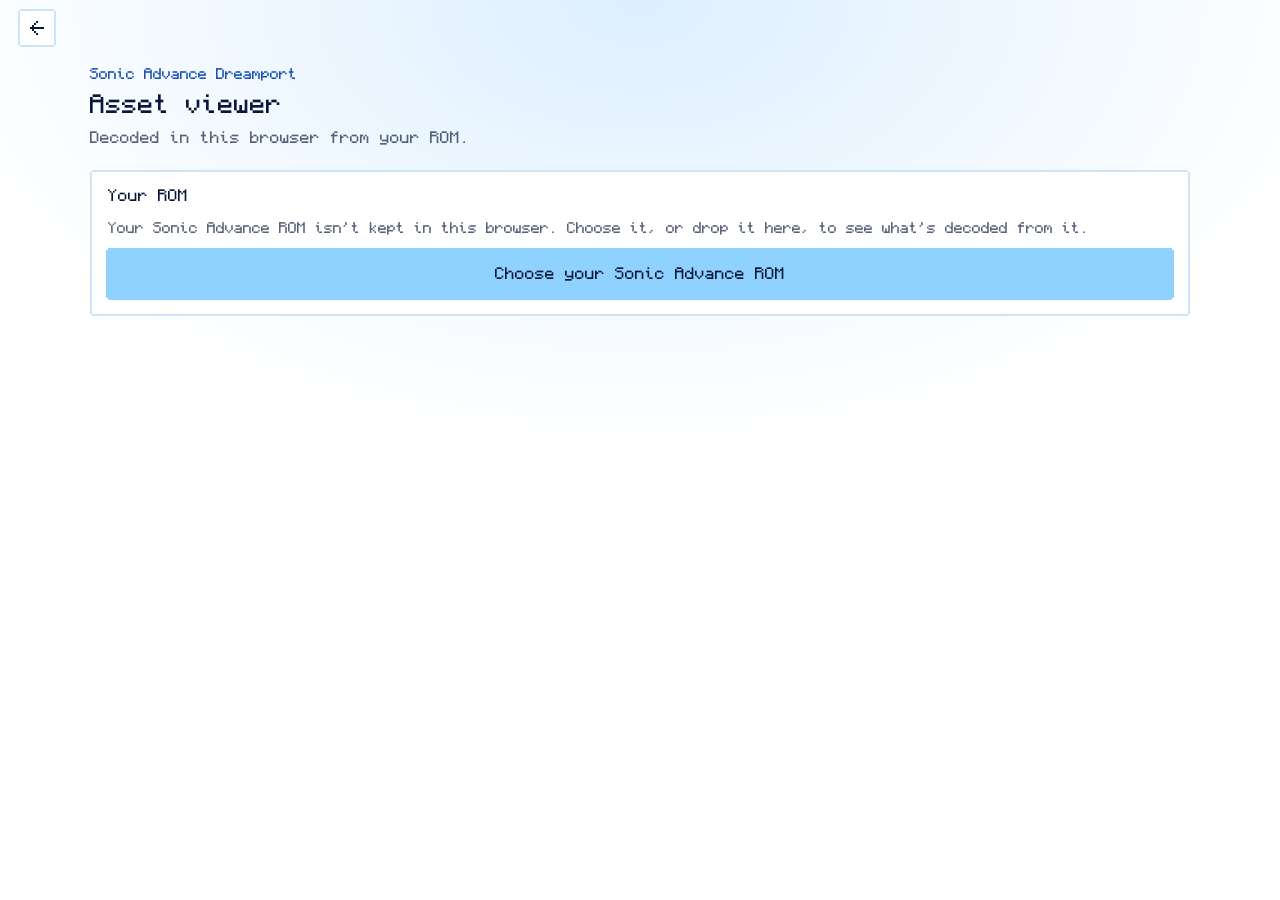
<file: viewer.html>
<!doctype html>
<html lang="en">
<head>
<meta charset="utf-8">
<meta name="viewport" content="width=device-width, initial-scale=1">
<title>Asset viewer · Sonic Advance Dreamport</title>
<meta name="description" content="See what Sonic Advance Dreamport extracts from your own Sonic Advance ROM.">
<meta name="theme-color" content="#050a24">
<link rel="icon" href="/favicon.svg" type="image/svg+xml">
<link rel="stylesheet" href="styles/app.css">
</head>
<body>
<main>
  <section class="assets" id="assets" aria-label="Asset viewer"></section>
</main>
<script type="module" src="src/viewer.js"></script>
</body>
</html>
</file>
<file: styles/app.css>
:root {
  color-scheme: dark;
  --bg: #050a24;
  --bg-2: #0b1240;
  --panel: rgba(14, 24, 78, .78);
  --line: rgba(127, 180, 255, .28);
  --ink: #eef4ff;
  --muted: #a9b8e6;
  --accent: #ffd23f;
  --blue: #4f86ff;
  --error: #ff8a8a;
  --ok: #4ade80;
  --radius: 16px;
  --font: system-ui, -apple-system, "Segoe UI", Roboto, "Helvetica Neue", Arial, sans-serif;
  --mono: ui-monospace, SFMono-Regular, Consolas, "Liberation Mono", Menlo, monospace;
}

* { box-sizing: border-box; }
html, body { margin: 0; min-height: 100%; }
body {
  background: radial-gradient(1200px 600px at 50% -10%, #1a3cb8 0%, transparent 60%), var(--bg);
  color: var(--ink); font: 16px/1.5 var(--font);
}
a { color: #9cc3ff; }
button { font: inherit; }
:focus-visible { outline: 2px solid var(--accent); outline-offset: 3px; }

/* the start screen's section */
.picker { min-height: 100vh; display: grid; place-items: center; padding: 24px 16px; }
.picker[hidden] { display: none; }
.link { padding: 0; border: 0; background: none; color: #9cc3ff; text-decoration: underline; cursor: pointer; }
.link[hidden] { display: none; }

/* the game's ROM setup: a row for each of the three ROMs, with their extras under them, then Play. It is drawn
   like the dreamports.net launcher the game opens from, at its sizes: all in Monocraft, a pixel font nine of its
   pixels to the em, with names and buttons at 15 px and what's said about them at 13.5 px, and 2 px pixel-art
   frames with their corner pixels left out. Light or dark, as the launcher is. */
@font-face { font-family: Monocraft; font-display: swap; src: url(fonts/Monocraft.woff2) format("woff2"); }

.picker:has(> .setup), .assets {
  /* light: white paper, dark blue ink, light blue fills, a deeper blue for what's light blue on paper */
  --page: #fff; --glow: radial-gradient(900px 560px at 50% 0, #ddefff, rgba(221, 239, 255, 0) 80%);
  --paper: #fff; --hover: #eef7ff; --line: #cde3f8; --sky: #8fd1ff; --blue: #1a4fb0;
  --ink: #0a1738; --dim: rgba(10, 23, 56, .68); --faint: rgba(10, 23, 56, .46);
  --act: #1a4fb0; --on-act: #fff; --on-act-key: rgba(255, 255, 255, .16); --on-act-key-ink: rgba(255, 255, 255, .8);
  --veil: rgba(255, 255, 255, .82);
  position: relative; min-height: 100dvh; padding: 64px max(18px, env(safe-area-inset-right)) 64px max(18px, env(safe-area-inset-left));
  background: var(--glow), var(--page); color-scheme: light;
}
/* dark: the launcher's night blue, when the device is dark and the launcher wasn't set to light, or it was set to dark */
@media (prefers-color-scheme: dark) {
  .picker:not([data-theme="light"]):has(> .setup), .assets:not([data-theme="light"]) {
    --page: #050a24; --glow: radial-gradient(1200px 600px at 50% -10%, #1a3cb8 0%, rgba(26, 60, 184, 0) 60%);
    --paper: #0b1240; --hover: #121b4f; --line: #263a66; --blue: #7aa7ff;
    --ink: #eef4ff; --dim: #a9b8e6; --faint: rgba(169, 184, 230, .6);
    --act: #bfe6ff; --on-act: #0a1738; --on-act-key: rgba(10, 23, 56, .12); --on-act-key-ink: rgba(10, 23, 56, .72);
    --veil: rgba(5, 10, 36, .82);
    color-scheme: dark;
  }
}
.picker[data-theme="dark"]:has(> .setup), .assets[data-theme="dark"] {
  --page: #050a24; --glow: radial-gradient(1200px 600px at 50% -10%, #1a3cb8 0%, rgba(26, 60, 184, 0) 60%);
  --paper: #0b1240; --hover: #121b4f; --line: #263a66; --blue: #7aa7ff;
  --ink: #eef4ff; --dim: #a9b8e6; --faint: rgba(169, 184, 230, .6);
  --act: #bfe6ff; --on-act: #0a1738; --on-act-key: rgba(10, 23, 56, .12); --on-act-key-ink: rgba(10, 23, 56, .72);
  --veil: rgba(5, 10, 36, .82);
  color-scheme: dark;
}
.setup {
  --frame: var(--line);
  width: min(560px, 100%); padding: 0 0 8px;
  font: 15px/20px Monocraft, var(--mono); color: var(--ink);
  font-variant-ligatures: none; font-synthesis: none; -webkit-font-smoothing: antialiased;
}
.setup :focus-visible, .pad-nav .pad-at { outline: 2px solid var(--blue); outline-offset: 4px; }
/* a pixel frame, 2 px with the corner pixels left out */
.setup :is(.setup-back, .roms, .rom-add, .play, kbd, .switch-track, .remember input, .setup-drag > div, .pad),
.assets :is(.setup-back, .assets-part, .switch-track, .assets-choose) {
  box-shadow: 0 -2px var(--frame), 0 2px var(--frame), -2px 0 var(--frame), 2px 0 var(--frame);
}
/* a key, as the launcher draws one; touch screens have none to press, so it shows only with a mouse */
.setup kbd {
  --frame: var(--line); display: inline-flex; align-items: center; justify-content: center; min-width: 20px; height: 18px;
  margin: 2px; padding: 0 4px; border: 0; border-radius: 0; background: var(--line);
  font: 11px/1 Monocraft, var(--mono); color: var(--ink);
}

.setup-head { margin: 0 0 22px; }
/* the top bar, in the page's top corners: the way back to dreamports.net, an arrow, and the controller badge */
.setup-bar {
  position: absolute; inset: 0 0 auto; display: flex; align-items: center; justify-content: space-between; gap: 10px; height: 56px;
  padding: 0 max(18px, env(safe-area-inset-right)) 0 max(18px, env(safe-area-inset-left));
}
.setup-back { display: grid; place-items: center; width: 34px; height: 34px; margin: 2px; background: var(--paper); color: var(--ink); }
.setup-back:hover { background: var(--hover); }
.setup-back:active { transform: translateY(2px); }
.setup-back svg { width: 14px; height: 14px; }
.setup-brand { margin: 0; color: var(--blue); font-size: 13.5px; line-height: 20px; }
.setup h1, .assets h1 { margin: 4px 0 0; font-size: 24px; font-weight: normal; line-height: 32px; }
.setup-intro { margin: 8px 0 0; color: var(--dim); }

/* the controller badge: in with a note while an Xbox controller is connected; off, with a note, then out once
   none is */
.pad {
  --frame: var(--blue); display: flex; align-items: center; height: 30px; margin: 2px; padding: 0 6px; background: var(--paper);
  color: var(--blue); font-size: 13.5px; line-height: 20px; white-space: nowrap;
  transition: opacity .25s, transform .3s cubic-bezier(.3, 1.5, .5, 1), color .3s;
}
.pad[data-state="gone"] { transform-origin: right; visibility: hidden; opacity: 0; transform: scale(.5); transition: opacity .25s, transform .25s ease-in, visibility 0s .25s; }
.pad[data-state="off"] { --frame: var(--line); color: var(--faint); }
/* Pixelarticons' gamepad, drawn in the badge's colour: its 24-unit grid at 24 px, strokes of 2 px like the font's pixels */
.pad-icon { display: block; width: 24px; height: 24px; background: currentColor; mask: url(icons/gamepad.svg) center / 24px 24px no-repeat; }
.pad[data-state="on"] .pad-icon { animation: pad-on .45s ease-out; }
.pad-note { max-width: 0; overflow: hidden; transition: max-width .35s ease, margin .35s ease; }
.pad.noting .pad-note { max-width: 15em; margin-left: 8px; }

.roms { margin: 0 2px; padding: 0; list-style: none; background: var(--paper); }
.rom + .rom { border-top: 2px solid var(--line); }
.rom.over { background: var(--hover); }
.rom-main { position: relative; display: grid; grid-template-columns: 14px minmax(0, 1fr) auto; align-items: center; gap: 0 12px; padding: 14px 16px; }
.rom[data-state="ready"] .rom-main { padding-right: 10px; }
.rom[data-state="empty"] .rom-main { cursor: pointer; }
.rom[data-state="empty"] .rom-main:hover { background: var(--hover); }
.rom-mark { align-self: start; display: grid; margin-top: 3px; color: var(--faint); }
.rom-mark svg { display: none; grid-area: 1 / 1; width: 14px; height: 14px; }
.rom[data-state="empty"] .mark-empty, .rom[data-state="reading"] .mark-reading, .rom[data-state="ready"] .mark-ready { display: block; }
.rom:not([data-state="empty"]) .rom-mark { color: var(--blue); }
.rom[data-state="reading"] .rom-mark { animation: setup-blink .6s steps(2, jump-none) infinite alternate; }
.rom-text { min-width: 0; }
.rom h2 { margin: 0; font-size: inherit; font-weight: normal; line-height: inherit; text-wrap: balance; }
.rom-detail { margin: 4px 0 0; color: var(--dim); font-size: 13.5px; line-height: 20px; overflow-wrap: anywhere; }

/* add, with a plus: filled for the ROM the game needs, framed for the optional ones */
.rom-add, .rom-actions { display: none; }
.rom[data-state="empty"] .rom-add { display: flex; }
.rom[data-state="ready"] .rom-actions { display: flex; align-items: center; gap: 2px; }
.rom-add {
  --frame: var(--line); align-items: center; gap: 8px; height: 34px; margin: 2px; padding: 0 16px 0 14px; border: 0;
  background: none; cursor: pointer; color: var(--ink); font-size: 13.5px;
}
.rom-add svg { width: 10px; height: 10px; }
.rom-add:hover, .rom-main:hover .rom-add { --frame: var(--sky); background: var(--hover); }
.rom-add.needed { --frame: var(--sky); background: var(--sky); color: #0a1738; }
.rom-add.needed:hover, .rom-main:hover .rom-add.needed { --frame: var(--act); background: var(--act); color: var(--on-act); }
.rom-add:active { transform: translateY(2px); }
.rom-actions button { height: 34px; padding: 0 8px; border: 0; background: none; cursor: pointer; color: var(--dim); font-size: 13.5px; }
.rom-actions button:hover { background: var(--hover); color: var(--ink); }
.rom-actions .rom-remove { width: 34px; padding: 0; font-size: 15px; }
.setup .rom-actions button:is(:focus-visible, .pad-at) { outline-offset: 0; }
.rom-bar { display: none; position: absolute; inset: auto 0 0; height: 2px; overflow: hidden; }
.rom[data-state="reading"] .rom-bar { display: block; }
.rom-bar span { position: absolute; inset: 0 auto 0 -30%; width: 30%; background: var(--blue); animation: setup-sweep 1.2s steps(24) infinite; }

.rom-status { margin: -6px 0 0; padding: 0 16px 12px 42px; font-size: 13.5px; line-height: 20px; color: var(--dim); }
.rom-status:empty { display: none; }
.rom-status[data-kind="error"] { color: var(--ink); }
.rom-status[data-kind="error"]::before { content: "! "; color: var(--blue); }

/* an extra: its name and what it does, its key, and the launcher's switch. They show once their ROM is in. */
.rom[data-state="empty"] .rom-extras { display: none; }
.rom-extras { display: grid; margin: -6px 0 0; padding: 0 16px 12px 42px; list-style: none; }
.switch { position: relative; display: grid; grid-template-columns: minmax(0, 1fr) auto auto; align-items: center; gap: 0 10px; padding: 6px 0; cursor: pointer; }
.switch-text { display: grid; }
.switch-label { font-size: 13.5px; line-height: 20px; }
.switch-hint { color: var(--dim); font-size: 13.5px; line-height: 20px; }
.switch input { position: absolute; width: 1px; height: 1px; opacity: 0; }
.switch-track { position: relative; width: 32px; height: 16px; margin: 2px; background: var(--line); }
.switch-track span { position: absolute; top: 2px; left: 2px; width: 12px; height: 12px; background: var(--faint); transition: transform .12s steps(4); }
.switch input:checked + .switch-track { --frame: var(--sky); background: var(--sky); }
.switch input:checked + .switch-track span { transform: translateX(16px); background: #0a1738; }
.switch input:focus-visible + .switch-track, .pad-nav .switch .pad-at + .switch-track { outline: 2px solid var(--blue); outline-offset: 4px; }
.switch:has(input:disabled) { cursor: default; opacity: .4; }
.switch:has(input:not(:disabled)):hover .switch-track span { background: var(--ink); }
.switch:has(input:not(:disabled)):hover input:checked + .switch-track span { background: #0a1738; }

/* play: the launcher's button, filled once every ROM the game needs is in, with a line under it while it isn't */
.setup-play { margin: 22px 2px 0; }
.play {
  --frame: var(--sky); display: flex; align-items: center; justify-content: center; gap: 12px; width: 100%; min-height: 48px;
  padding: 0 22px; border: 0; background: var(--sky); cursor: pointer; color: #0a1738; font-size: 15px; line-height: 1;
}
.play svg { width: 8px; height: 14px; }
.play kbd { --frame: transparent; background: rgba(10, 23, 56, .1); color: rgba(10, 23, 56, .72); }
.play:hover:not(:disabled) { --frame: var(--act); background: var(--act); color: var(--on-act); }
.play:hover:not(:disabled) kbd { background: var(--on-act-key); color: var(--on-act-key-ink); }
.play:active:not(:disabled) { transform: translateY(2px); }
.play:disabled { --frame: var(--line); background: var(--hover); cursor: not-allowed; color: var(--faint); }
.play:disabled kbd { display: none; }
.play-note { margin: 10px 0 0; color: var(--dim); font-size: 13.5px; line-height: 20px; }
.play-note:empty { margin: 0; }
.play-note[data-kind="error"] { color: var(--ink); }

.setup-foot {
  display: flex; flex-wrap: wrap; align-items: center; justify-content: space-between; gap: 8px 16px; margin: 18px 2px 0;
  color: var(--dim); font-size: 13.5px; line-height: 20px;
}
.setup .remember { display: flex; align-items: center; gap: 12px; margin: 0; color: inherit; font-size: inherit; cursor: pointer; }
.setup .remember input { --frame: var(--faint); flex: none; appearance: none; width: 14px; height: 14px; margin: 2px; background: var(--paper); cursor: pointer; }
.setup .remember input:checked {
  --frame: var(--blue); background: var(--blue);
  box-shadow: inset 0 0 0 3px var(--paper), 0 -2px var(--frame), 0 2px var(--frame), -2px 0 var(--frame), 2px 0 var(--frame);
}
.setup .link { color: var(--blue); font: inherit; text-decoration-thickness: 1px; text-underline-offset: 3px; }
.setup .link:hover { color: var(--ink); }

.setup-drag {
  position: fixed; z-index: 10; inset: 0; display: grid; place-items: center; padding: 16px; pointer-events: none;
  background: var(--veil); opacity: 0; transition: opacity .15s;
}
.setup-drag > div { --frame: var(--blue); display: grid; justify-items: center; gap: 14px; padding: 28px 36px; background: var(--paper); text-align: center; }
.setup-drag svg { width: 28px; height: 28px; color: var(--blue); }
.setup-drag small { color: var(--dim); font-size: 13.5px; line-height: 20px; }
.dragging .setup-drag { opacity: 1; }

@keyframes setup-sweep { to { left: 100%; } }
@keyframes setup-blink { to { opacity: .25; } }
@keyframes pad-on { 0% { transform: scale(.7); } 60% { transform: scale(1.15); } }
@media (min-width: 760px) {
  .picker:has(> .setup) { padding-block: 72px; }
}
@media (max-width: 520px) {
  .rom-main { padding: 12px; gap: 0 10px; }
  .rom[data-state="ready"] .rom-main { padding-right: 6px; }
  .rom-actions button { padding-inline: 6px; }
  .rom-status, .rom-extras { padding-left: 36px; padding-right: 12px; }
}
@media (pointer: coarse) {
  .setup kbd, .switch-keys { display: none; }
  .switch { grid-template-columns: minmax(0, 1fr) auto; }
  .setup-back { width: 44px; height: 44px; }
}
@media (prefers-reduced-motion: reduce) {
  .rom[data-state] .rom-mark, .rom-bar span { animation: none; }
  .setup-drag, .switch-track span, .pad, .pad-note { transition: none; }
  .pad[data-state="on"] .pad-icon { animation: none; }
}

/* game */
.stage { position: fixed; inset: 0; display: grid; place-items: center; background: #000; }
.stage[hidden] { display: none; }
#screen { display: block; image-rendering: pixelated; image-rendering: crisp-edges; outline: none; }
#screen[hidden] { display: none; }
.screens { display: grid; gap: 8px; justify-content: center; align-content: center; }
.screens[hidden] { display: none; }
.screens .screen { display: block; image-rendering: pixelated; image-rendering: crisp-edges; outline: none; }
/* the game's own buttons: the settings button in the top-left corner, drawn like dreamports.net (Monocraft and 2 px
   pixel frames with the corner pixels left out), and on touch screens an Xbox controller's around the game */
.stage {
  --t-frame: #4a5d94; --t-fill: #0b1240; --t-ink: #eef4ff; --t-held: #8fd1ff; --t-held-ink: #0a1738;
  --pad: clamp(104px, 32vmin, 148px); --edge: 14px;
  --t-opacity: .6;   /* the settings' Button opacity sets it */
}
.settings-open {
  position: fixed; z-index: 3; top: var(--edge); left: var(--edge); display: grid; place-items: center;
  width: 44px; height: 44px; margin: 2px; padding: 0; border: 0; background: var(--t-fill); color: var(--t-ink);
  opacity: calc(var(--t-opacity) * .7); touch-action: none; cursor: pointer;
  box-shadow: 0 -2px var(--t-frame), 0 2px var(--t-frame), -2px 0 var(--t-frame), 2px 0 var(--t-frame);
  transition: opacity .2s, transform .3s ease;
}
.settings-open svg { width: 18px; height: 18px; fill: currentColor; }
@media (hover: hover) {
  .settings-open:hover { opacity: 1; }
}

/* the touch layout, on phones and tablets: an Xbox controller's buttons around the game, drawn like the settings
   button and see-through as the settings say, until a real controller is connected, and the Opacity slider for
   them in the settings. Held sideways, the game fills the height, with the d-pad and A, B, X
   and Y in the bottom corners, the shoulder buttons above them, Select under the settings button and Start at the
   top right; held upright, the game is in the middle of what's between the settings button and the buttons below
   it. Buttons that cover part of the game are more see-through. */
.touch { display: none; }
@media (pointer: coarse) {
  .stage, .stage * { -webkit-user-select: none; user-select: none; -webkit-touch-callout: none; }
  .stage .pill { box-shadow: 0 -2px var(--t-frame), 0 2px var(--t-frame), -2px 0 var(--t-frame), 2px 0 var(--t-frame); }
  .settings-open { cursor: auto; }
  /* the buttons: each frame and fill drawn solid, then all of it see-through as the settings say, so the frames
     don't show through the fills */
  .touch { position: fixed; inset: 0; display: block; color: var(--t-ink); font: 13.5px/1 Monocraft, var(--mono); pointer-events: none; }
  .touch[hidden], .stage.multi .touch { display: none; }
  .touch > * { position: absolute; opacity: var(--t-opacity); }
  .touch > .covers { opacity: calc(var(--t-opacity) * .65); }
  .touch :is(.dpad, button) { pointer-events: auto; touch-action: none; }
  .touch button { margin: 0; padding: 0; border: 0; color: inherit; font: inherit; }
  .touch button.held { background: var(--t-held); color: var(--t-held-ink); }

  /* the d-pad: one cross, its frame and its fill, with the arm or arms held lit */
  .dpad {
    left: var(--edge); bottom: var(--edge); isolation: isolate; width: var(--pad); height: var(--pad);
    display: grid; grid-template: repeat(3, 1fr) / repeat(3, 1fr);
  }
  .dpad::before, .dpad::after {
    content: ""; position: absolute; z-index: -1;
    clip-path: polygon(33.4% 0, 66.6% 0, 66.6% 33.4%, 100% 33.4%, 100% 66.6%, 66.6% 66.6%, 66.6% 100%, 33.4% 100%, 33.4% 66.6%, 0 66.6%, 0 33.4%, 33.4% 33.4%);
  }
  .dpad::before { inset: 0; background: var(--t-frame); }
  .dpad::after { inset: 2px; background: var(--t-fill); }
  .arm { display: grid; place-items: center; margin: 4px; }
  .arm svg { width: 15px; height: 9px; fill: currentColor; }
  .arm[data-dir="up"] { grid-area: 1 / 2; }
  .arm[data-dir="right"] { grid-area: 2 / 3; }
  .arm[data-dir="down"] { grid-area: 3 / 2; }
  .arm[data-dir="left"] { grid-area: 2 / 1; }
  .arm[data-dir="right"] svg { transform: rotate(90deg); }
  .arm[data-dir="down"] svg { transform: rotate(180deg); }
  .arm[data-dir="left"] svg { transform: rotate(-90deg); }
  .dpad:is([data-held~="up"]) [data-dir="up"], .dpad:is([data-held~="right"]) [data-dir="right"],
  .dpad:is([data-held~="down"]) [data-dir="down"], .dpad:is([data-held~="left"]) [data-dir="left"] {
    background: var(--t-held); color: var(--t-held-ink);
  }

  /* A, B, X and Y in the Xbox controller's diamond, as pixel circles, their letters in its colours */
  .face { right: var(--edge); bottom: var(--edge); width: var(--pad); height: var(--pad); }
  .round {
    --circle: polygon(25% 0, 75% 0, 75% 12.5%, 87.5% 12.5%, 87.5% 25%, 100% 25%, 100% 75%, 87.5% 75%, 87.5% 87.5%, 75% 87.5%,
      75% 100%, 25% 100%, 25% 87.5%, 12.5% 87.5%, 12.5% 75%, 0 75%, 0 25%, 12.5% 25%, 12.5% 12.5%, 25% 12.5%);
    position: absolute; isolation: isolate; width: 38%; aspect-ratio: 1;
    clip-path: var(--circle);
  }
  .touch .round { background: var(--t-frame); font-size: 18px; }
  .round::before { content: ""; position: absolute; z-index: -1; inset: 3px; clip-path: var(--circle); background: var(--t-fill); }
  .round.held::before { background: var(--t-held); }
  .round.y { left: 31%; top: 0; color: #ffd65a; }
  .round.x { left: 0; top: 31%; color: #74a9ff; }
  .round.b { right: 0; top: 31%; color: #ff7a6b; }
  .round.a { left: 31%; bottom: 0; color: #7fdc6a; }

  /* the shoulder buttons above the d-pad and the diamond, the triggers outside */
  .touch .pill { height: 30px; min-width: 64px; margin: 2px; padding: 0 10px; }
  .touch .pill:not(.held) { background: var(--t-fill); }
  .shoulders { bottom: calc(var(--edge) + var(--pad) + 16px); width: var(--pad); display: flex; gap: 8px; }
  .shoulders.left { left: var(--edge); }
  .shoulders.right { right: var(--edge); }
  .touch .shoulders .pill { flex: 1; min-width: 0; padding: 0; }
  .touch :is(.select, .start) { width: 72px; padding: 0; }
  .touch .select { top: calc(var(--edge) + 60px); left: var(--edge); }
  .touch .start { top: var(--edge); right: var(--edge); }
}
@media (pointer: coarse) and (orientation: portrait) {
  .stage { padding-top: calc(var(--edge) + 60px); }
  .touch :is(.select, .start) { top: auto; right: auto; left: 50%; transform: translateX(-50%); }
  .touch .select { bottom: calc(var(--edge) + var(--pad) / 2 + 6px); }
  .touch .start { bottom: calc(var(--edge) + var(--pad) / 2 - 40px); }
}

/* the asset viewer (src/ui/assets-view.js), drawn like the start screen: each part on the launcher's paper in a
   pixel frame, the sprites and the act on its sky blue, the wide ones in boxes that scroll */
.assets[hidden] { display: none; }
.assets-page {
  --frame: var(--line);
  width: min(1100px, 100%); margin: 0 auto; font: 15px/20px Monocraft, var(--mono); color: var(--ink);
  font-variant-ligatures: none; font-synthesis: none; -webkit-font-smoothing: antialiased;
}
.assets-body { display: grid; gap: 22px; }
.assets-part { min-width: 0; margin: 2px; padding: 14px 16px 16px; background: var(--paper); }
.assets-part h2 { margin: 0 0 12px; font-size: inherit; font-weight: normal; line-height: inherit; }
.assets-note, .assets-status { margin: 0 0 12px; color: var(--dim); font-size: 13.5px; line-height: 20px; }
.assets-status:empty { display: none; }
.assets-facts { display: grid; grid-template-columns: max-content minmax(0, 1fr); gap: 6px 18px; margin: 0; font-size: 13.5px; }
.assets-facts dt { color: var(--dim); }
.assets-facts dd { margin: 0; overflow-wrap: anywhere; }
.assets-anims { display: grid; grid-template-columns: repeat(auto-fill, minmax(140px, 1fr)); gap: 2px; background: var(--line); border: 2px solid var(--line); }
.assets-anim { margin: 0; padding: 10px; background: var(--paper); text-align: center; }
.assets-anim canvas { display: block; width: 100%; max-width: 128px; margin: 0 auto 8px; aspect-ratio: 1; background: var(--sky); image-rendering: pixelated; }
.assets-anim b { display: block; font-weight: normal; font-size: 13.5px; overflow-wrap: anywhere; }
.assets-anim small { display: block; color: var(--dim); font-size: 12px; }
.assets-sheet { max-width: 100%; max-height: 70vh; overflow: auto; background: var(--sky); }
.assets-sheet canvas { display: block; image-rendering: pixelated; }
.assets .switch { grid-template-columns: minmax(0, 1fr) auto; margin: 0 0 12px; }
.assets-choose {
  --frame: var(--sky); display: flex; align-items: center; justify-content: center; width: 100%; min-height: 48px; margin: 2px 0 0;
  border: 0; background: var(--sky); color: #0a1738; font: inherit; cursor: pointer;
}
.assets-choose:hover { --frame: var(--act); background: var(--act); color: var(--on-act); }
.assets :focus-visible { outline: 2px solid var(--blue); outline-offset: 4px; }
@media (max-width: 520px) {
  .assets-facts { grid-template-columns: minmax(0, 1fr); gap: 0; }
  .assets-facts dd { margin-bottom: 8px; }
}

/* the unlock popup (src/achievements/popup.js) in a layer over the game's screen, which it comes in from the edge of:
   its pixels are `--dot` CSS px each, and its sizes and places (`--h`, `--margin`, `--trophy-x` …) come from popup.js;
   a light sweeps over it once */
.unlock-layer { position: fixed; z-index: 4; overflow: hidden; pointer-events: none; }
.unlock {
  position: absolute; top: calc(var(--dot) * var(--margin)); right: calc(var(--dot) * var(--margin));
  width: calc(var(--dot) * var(--w)); height: calc(var(--dot) * var(--h));
  filter: drop-shadow(0 calc(var(--dot) * 1) calc(var(--dot) * 2) rgba(0, 0, 0, .4));
  will-change: transform;
}
.unlock-box { position: absolute; inset: 0; overflow: hidden; background: var(--box); }
.unlock canvas { position: absolute; display: block; image-rendering: pixelated; image-rendering: crisp-edges; }
.unlock-trophy { left: calc(var(--dot) * var(--trophy-x)); top: calc(var(--dot) * var(--trophy-y)); }
.unlock-strip { position: absolute; top: 0; bottom: 0; left: calc(var(--dot) * var(--text-x)); right: 0; overflow: hidden; }
.unlock-text { left: 0; top: calc(var(--dot) * var(--text-y)); }
.unlock-shine {
  position: absolute; z-index: 1; top: 0; bottom: 0; left: 0; width: calc(var(--dot) * 14);
  background: linear-gradient(100deg, transparent 20%, rgba(255, 255, 255, .55) 50%, transparent 80%);
  mix-blend-mode: overlay;
}
.unlock-said { position: absolute; width: 1px; height: 1px; margin: -1px; overflow: hidden; clip-path: inset(50%); white-space: nowrap; }

/* the settings (src/ui/sheet.js): one sheet in the middle of the screen over the game, which waits behind it,
   blurred, drawn like the dreamports.net launcher, light or dark as it is: Monocraft, its tokens and its 2 px pixel
   frames with the corner pixels left out. The settings are its first view; the achievements, Your ROMs, the asset
   viewer and the controls are wider views it grows into, each with how far along it is or its parts on the left and
   what's picked on the right; on a narrow screen they fill it, one above the other. */
#screen, .screens { transition: filter .45s ease, transform .6s cubic-bezier(.2, .8, .2, 1); }
.stage.sheet-open :is(#screen, .screens) { filter: blur(12px) brightness(.7) saturate(1.1); transform: scale(1.04); }
.stage.sheet-open :is(.settings-open, .touch) { opacity: 0; transform: scale(.85); pointer-events: none; }
.stage.sheet-open .touch { transition: opacity .2s; transform: none; }

.sheet-wrap {
  /* light */
  --paper: #fff; --hover: #eef7ff; --line: #cde3f8; --sky: #8fd1ff; --blue: #1a4fb0;
  --ink: #0a1738; --dim: rgba(10, 23, 56, .68); --faint: rgba(10, 23, 56, .46);
  --act: #1a4fb0; --on-act: #fff; --on-act-key: rgba(255, 255, 255, .16); --on-act-key-ink: rgba(255, 255, 255, .8);
  --veil: radial-gradient(900px 560px at 50% 0, rgba(221, 239, 255, .55), rgba(221, 239, 255, 0) 80%), rgba(238, 247, 255, .18);
  --lift: 0 24px 64px rgba(5, 10, 36, .35);
  --xa: #2e8a26; --xb: #c8291f; --xx: #1f5fc9; --xy: #a87d00;   /* an Xbox controller's A, B, X and Y */
  --gap: 16px;
  position: fixed; z-index: 5; inset: 0; display: grid; grid-template: minmax(0, 1fr) / minmax(0, 1fr); place-items: center;
  padding: calc(var(--gap) + env(safe-area-inset-top, 0px)) max(var(--gap), env(safe-area-inset-right, 0px))
    calc(var(--gap) + env(safe-area-inset-bottom, 0px)) max(var(--gap), env(safe-area-inset-left, 0px));
  color: var(--ink); color-scheme: light; text-align: left;
  font: 15px/20px Monocraft, var(--mono); font-variant-ligatures: none; font-synthesis: none; -webkit-font-smoothing: antialiased;
}
.sheet-wrap[data-look="dark"] {
  --paper: #0b1240; --hover: #121b4f; --line: #263a66; --blue: #7aa7ff;
  --ink: #eef4ff; --dim: #a9b8e6; --faint: rgba(169, 184, 230, .6);
  --act: #bfe6ff; --on-act: #0a1738; --on-act-key: rgba(10, 23, 56, .12); --on-act-key-ink: rgba(10, 23, 56, .72);
  --veil: radial-gradient(1200px 600px at 50% -10%, rgba(26, 60, 184, .5), rgba(26, 60, 184, 0) 60%), rgba(5, 10, 36, .42);
  --lift: 0 24px 64px rgba(0, 0, 0, .55);
  --xa: #6cc95f; --xb: #ff6b61; --xx: #6ea4ff; --xy: #ffd23f;
  color-scheme: dark;
}
.sheet-wrap[hidden], .sheet [hidden] { display: none !important; }
.sheet-veil { position: absolute; inset: 0; background: var(--veil); }
.sheet {
  --frame: var(--line); position: relative; display: flex; flex-direction: column; overflow: hidden;
  width: 720px; max-width: calc(100% - 4px); max-height: calc(100% - 4px); margin: 2px; background: var(--paper);
  box-shadow: 0 -2px var(--frame), 0 2px var(--frame), -2px 0 var(--frame), 2px 0 var(--frame), var(--lift);
}
.sheet:not([data-view="settings"]) { width: 1000px; height: 720px; }
.view { display: flex; flex-direction: column; flex: 1 1 auto; min-height: 0; }
.sheet button, .sheet input { font: inherit; color: inherit; }
:where(.sheet) svg { display: block; fill: currentColor; }
.sheet :focus { outline: none; }
.sheet :focus-visible, .sheet .pad-at { outline: 2px solid var(--blue); outline-offset: 2px; }
/* a pixel frame, 2 px with the corner pixels left out */
.sheet :is(.sheet-back, .sheet-paused, .resume, .ach-tile, .rows, .status, .chip, .card, .key, .track, .navs, .ctl-list, .assets-facts, .drop, .assets-sheet, .rom, .assets-choose) {
  box-shadow: 0 -2px var(--frame), 0 2px var(--frame), -2px 0 var(--frame), 2px 0 var(--frame);
}
.sheet-sr, .key-name { position: absolute; width: 1px; height: 1px; overflow: hidden; clip-path: inset(50%); white-space: nowrap; }

/* each view's head: where you are, and the ways out */
.sheet-head { display: flex; flex: none; align-items: center; gap: 12px; padding: 12px 12px 12px 18px; border-bottom: 2px solid var(--line); }
.sheet-title { flex: 1; min-width: 0; }
.sheet-crumb { margin: 0; color: var(--blue); font-size: 13.5px; line-height: 20px; }
.sheet-head h2 { margin: 0; font-size: 20px; font-weight: normal; line-height: 28px; text-wrap: balance; }
.sheet-note { color: var(--dim); font-size: 13.5px; white-space: nowrap; }
.sheet-note:empty { display: none; }
.sheet-paused { display: flex; align-items: center; gap: 8px; height: 26px; margin: 2px; padding: 0 8px; color: var(--dim); font-size: 13.5px; white-space: nowrap; }
.sheet-paused svg { width: 7px; height: 9px; color: var(--blue); animation: sheet-blink 1.2s steps(2, jump-none) infinite alternate; }
.sheet-back, .sheet-close {
  display: grid; place-items: center; flex: none; width: 34px; height: 34px; margin: 2px; padding: 0; border: 0;
  background: none; color: var(--dim); font-size: 18px; cursor: pointer; touch-action: manipulation;
}
.sheet-back { background: var(--paper); color: var(--ink); }
.sheet-back svg { width: 14px; height: 14px; }
.sheet-back:active, .sheet-close:active { transform: translateY(2px); }
.sheet-body { flex: 1 1 auto; min-height: 0; }

/* the keys a view takes, at its foot: the keyboard's, or a controller's while one is connected */
.sheet-foot { display: flex; flex: none; flex-wrap: wrap; align-items: center; gap: 4px 16px; padding: 8px 18px 10px; border-top: 2px solid var(--line); color: var(--dim); font-size: 12px; }
.sheet-foot span { display: flex; align-items: center; gap: 4px; }

/* a key or a controller's button, as the launcher draws a key; A, B, X and Y in the controller's colours */
.sheet .key {
  --frame: var(--line); display: inline-flex; align-items: center; justify-content: center; gap: 2px; min-width: 20px; height: 18px;
  margin: 2px; padding: 0 4px; background: var(--line); font: 11px/1 Monocraft, var(--mono); color: var(--ink); white-space: nowrap;
}
.key-arrow { width: 10px; height: 10px; }
.sheet .key-a { color: var(--xa); } .sheet .key-b { color: var(--xb); } .sheet .key-x { color: var(--xx); } .sheet .key-y { color: var(--xy); }

/* the settings: the way back and the places to go on the left, the extras on the right */
.settings-body { display: grid; grid-template-columns: minmax(0, 1fr) minmax(0, 1fr); align-content: start; gap: 22px 24px; overflow: auto; overscroll-behavior: contain; padding: 20px 20px 22px; }
.settings-col { display: flex; flex-direction: column; gap: 14px; min-width: 0; }
.settings-label { margin: 0 2px -4px; color: var(--dim); font-size: 13.5px; }
.settings-status { margin: 0 2px; color: var(--dim); font-size: 13.5px; line-height: 20px; }
.settings-status:empty, #stats { display: none; }
.stage.debug #stats:not(:empty) { display: block; }
.resume {
  --frame: var(--sky); display: flex; align-items: center; justify-content: center; gap: 12px; min-height: 48px; margin: 2px; padding: 0 18px;
  border: 0; background: var(--sky); color: #0a1738 !important; cursor: pointer; touch-action: manipulation;
}
.resume svg { width: 8px; height: 14px; }
.resume .key { --frame: transparent; background: rgba(10, 23, 56, .1); color: rgba(10, 23, 56, .72); }
.resume:active, .ach-tile:active { transform: translateY(2px); }
.ach-tile {
  display: grid; grid-template-columns: 36px minmax(0, 1fr) 8px; align-items: center; gap: 10px 14px; margin: 2px; padding: 14px 14px 14px 16px;
  border: 0; background: var(--paper); text-align: left; cursor: pointer; touch-action: manipulation;
}
.ach-tile canvas, .card canvas { width: 36px; height: 30px; image-rendering: pixelated; image-rendering: crisp-edges; }
.ach-tile-text { display: grid; gap: 2px; min-width: 0; }
.ach-tile-top { display: flex; justify-content: space-between; gap: 8px; }
.ach-tile-top b { font-weight: normal; color: var(--blue); }
.ach-tile small { color: var(--dim); font-size: 13.5px; line-height: 20px; }
.ach-tile .cells { grid-column: 1 / -1; }
.chev { flex: none; width: 6px; height: 10px; color: var(--faint); }
/* the earned achievements, or the ROMs in, as a row of cells, one for each */
.cells { display: flex; gap: 2px; height: 8px; }
.cells i { flex: 1; background: var(--line); }
.cells i.on { background: var(--blue); }
.meter { display: block; height: 8px; background: var(--line); }
.meter i { display: block; height: 100%; background: var(--blue); }

.rows { margin: 2px; padding: 0; list-style: none; background: var(--paper); }
.rows > li + li { border-top: 2px solid var(--line); }
.row {
  display: grid; grid-template-columns: 18px minmax(0, 1fr) auto; align-items: center; gap: 12px; width: 100%; min-height: 48px;
  margin: 0; padding: 10px 14px; border: 0; background: none; color: inherit; text-align: left; text-decoration: none;
  cursor: pointer; touch-action: manipulation;
}
.row > svg:first-child { width: 18px; height: 18px; color: var(--blue); }
.row[role="switch"], label.row { grid-template-columns: minmax(0, 1fr) auto; }
.row-text { display: grid; min-width: 0; }
.row-hint { color: var(--dim); font-size: 13.5px; line-height: 20px; }
.row-end { display: flex; align-items: center; gap: 10px; }
.row:disabled { cursor: default; opacity: .45; }
/* the launcher's switch */
.track { --frame: var(--line); position: relative; flex: none; width: 32px; height: 16px; margin: 2px; background: var(--line); }
.track::after { content: ""; position: absolute; top: 2px; left: 2px; width: 12px; height: 12px; background: var(--faint); transition: transform .12s steps(4); }
[aria-checked="true"] .track { --frame: var(--sky); background: var(--sky); }
[aria-checked="true"] .track::after { transform: translateX(16px); background: #0a1738; }
/* how solid the drawn buttons are, on a touch screen */
.opacity-row { display: none; }
.opacity-row input {
  -webkit-appearance: none; appearance: none; flex: none; width: 120px; height: 16px; margin: 2px; padding: 0 2px;
  background: var(--line); box-shadow: 0 -2px var(--line), 0 2px var(--line), -2px 0 var(--line), 2px 0 var(--line); touch-action: none; cursor: pointer;
}
.opacity-row input::-webkit-slider-runnable-track { height: 16px; background: none; }
.opacity-row input::-webkit-slider-thumb { -webkit-appearance: none; width: 12px; height: 12px; margin-top: 2px; border: 0; background: var(--blue); }
.opacity-row input::-moz-range-track { height: 16px; background: none; }
.opacity-row input::-moz-range-thumb { width: 12px; height: 12px; border: 0; border-radius: 0; background: var(--blue); }
@media (pointer: coarse) { .opacity-row { display: block; } }

/* the wider views: how far along, or the parts to pick, on the left; what's picked on the right */
.split { display: grid; grid-template-columns: 280px minmax(0, 1fr); height: 100%; }
.side { display: flex; flex-direction: column; gap: 16px; min-height: 0; overflow: hidden auto; overscroll-behavior: contain; padding: 20px 18px; border-right: 2px solid var(--line); background: var(--hover); }
.main { display: flex; flex-direction: column; min-width: 0; min-height: 0; overflow: auto; overscroll-behavior: contain; }
.side-note, .main-note { margin: 0; color: var(--dim); font-size: 13.5px; line-height: 20px; }
.main-note { display: none; padding: 0 16px 18px; }
.sum { display: grid; gap: 10px; }
.sum-num { display: flex; align-items: baseline; gap: 4px; margin: 0; }
.sum-num b { font-size: 40px; font-weight: normal; line-height: 44px; }
.sum-num span { color: var(--dim); }
.latest { margin: auto 0 0; color: var(--dim); font-size: 13.5px; line-height: 20px; }
.latest b { display: block; font-weight: normal; color: var(--ink); }
.chip {
  margin: 2px; padding: 3px 10px; border: 0; background: none; color: var(--dim) !important; font-size: 13.5px; line-height: 20px;
  cursor: pointer; touch-action: manipulation; --frame: var(--line);
}
.chip[aria-pressed="true"] { --frame: var(--blue); background: var(--hover); color: var(--ink) !important; }
.chip em { margin-left: 4px; font-style: normal; color: var(--faint); }

/* the achievements: the total, Beaten and Mastered (each, pressed, shows only what it needs) and the latest on the
   left; every achievement as a card on the right, gold once earned */
.status { display: grid; gap: 8px; margin: 2px; padding: 12px 14px; border: 0; background: var(--paper); text-align: left; cursor: pointer; touch-action: manipulation; }
.status[aria-pressed="true"] { --frame: var(--blue); }
.status-top { display: flex; align-items: center; justify-content: space-between; gap: 8px; }
.status-top span:last-child, .status small { color: var(--dim); font-size: 13.5px; line-height: 20px; }
.status[data-done] .status-top span:first-child { color: var(--blue); }
.tools { position: sticky; top: 0; z-index: 1; display: flex; flex-wrap: wrap; align-items: center; gap: 10px 12px; padding: 16px 20px 12px; background: var(--paper); }
.tools .ach-note { flex-basis: 100%; margin: 0 2px; color: var(--dim); font-size: 13.5px; line-height: 20px; }
.cards { display: grid; grid-template-columns: repeat(auto-fill, minmax(240px, 1fr)); gap: 14px; margin: 0; padding: 4px 20px 22px; list-style: none; }
.card { display: grid; grid-template-columns: 36px minmax(0, 1fr); align-items: start; gap: 14px; margin: 2px; padding: 14px; background: var(--paper); }
.card canvas { margin-top: 2px; }
.card h3 { margin: 0; font-size: 15px; font-weight: normal; line-height: 20px; }
.card p { margin: 4px 0 0; color: var(--dim); font-size: 13.5px; line-height: 20px; }
.card-meta { display: flex; flex-wrap: wrap; align-items: center; gap: 6px 10px; margin-top: 8px; color: var(--faint); font-size: 12px; line-height: 16px; }
.card[data-earned] .card-when { color: var(--blue); }
.card:not([data-earned]) { background: none; }
.card:not([data-earned]) h3 { color: var(--faint); }
.tag { padding: 0 6px; color: var(--dim); box-shadow: 0 -2px var(--line), 0 2px var(--line), -2px 0 var(--line), 2px 0 var(--line); }
.cards-empty { padding: 24px 22px; color: var(--dim); }

/* Your ROMs: how many are in, remembering them and a place to drop one on the left; a card for each ROM on the right,
   as on the start screen (rom-setup.js lends its rows), with its extras under it once it's in */
.sheet .setup { width: auto; padding: 0; font: inherit; }
.sheet .setup-foot { flex-direction: column; align-items: flex-start; margin: 0; }
.sheet .setup .roms { display: grid; align-content: start; gap: 14px; margin: 0; padding: 18px 20px 22px; background: none; box-shadow: none; }
.sheet .rom { margin: 2px; background: var(--paper); }
.sheet .rom + .rom { border-top: 0; }
.sheet .rom-main { border-radius: 0; }
.sheet .play-note { margin: -8px 22px 22px; }
.sheet .play-note:empty { display: none; }
.drop { display: grid; justify-items: center; gap: 6px; margin: 2px; padding: 18px 12px; background: var(--paper); color: var(--dim); font-size: 13.5px; line-height: 20px; text-align: center; transition: background .15s; }
.drop svg { width: 14px; height: 14px; color: var(--blue); }
.drop small { color: var(--faint); font-size: 12px; line-height: 16px; }
.drop.over { --frame: var(--blue); background: var(--hover); color: var(--ink); }

/* the asset viewer and the controls: their parts listed on the left, the one picked on the right */
.navs { margin: 2px; padding: 0; list-style: none; background: var(--paper); }
.navs li + li { border-top: 2px solid var(--line); }
.nav {
  display: flex; align-items: center; justify-content: space-between; gap: 8px; width: 100%; min-height: 44px; padding: 8px 12px;
  border: 0; background: none; font-size: 13.5px; line-height: 20px; text-align: left; cursor: pointer; touch-action: manipulation;
}
.nav[aria-current="true"] { background: var(--sky); color: #0a1738 !important; }
.nav .chev { color: inherit; opacity: .6; }
.sheet .assets-part { display: grid; align-content: start; gap: 14px; min-width: 0; margin: 0; padding: 18px 20px 22px; background: none; box-shadow: none; }
.sheet .assets-part h2 { margin: 0; font-size: 18px; font-weight: normal; line-height: 24px; }
.sheet .assets-note { margin: -6px 0 0; }
.sheet .assets-facts { gap: 10px 18px; margin: 2px; padding: 14px 16px; background: var(--paper); line-height: 20px; }
.sheet .assets-facts dt { color: var(--ink); }
.sheet .assets-facts dd { color: var(--dim); }
.sheet .assets-anims { grid-template-columns: repeat(auto-fill, minmax(128px, 1fr)); gap: 12px; background: none; border: 0; }
.sheet .assets-anim { --frame: var(--line); margin: 2px; box-shadow: 0 -2px var(--frame), 0 2px var(--frame), -2px 0 var(--frame), 2px 0 var(--frame); }
.sheet .assets-sheet { --frame: var(--line); max-width: none; max-height: min(460px, 60vh); margin: 2px; overflow: auto; overscroll-behavior: contain; }
.sheet .assets-part .switch { grid-template-columns: minmax(0, 1fr) auto; margin: 0; }
.sheet .switch-track { box-shadow: 0 -2px var(--frame, var(--line)), 0 2px var(--frame, var(--line)), -2px 0 var(--frame, var(--line)), 2px 0 var(--frame, var(--line)); }
.sheet .switch .pad-at { outline: 0; }
.sheet .switch.pad-at, .sheet .switch:has(input:focus-visible) { outline: 2px solid var(--blue); outline-offset: 2px; }
.sheet .switch input:focus-visible + .switch-track { outline: 0; }
.assets-empty { margin: 0; padding: 22px 20px; color: var(--dim); }

/* the controls: with a keyboard or with a controller, each key or button and what it does */
.modes { display: flex; flex-wrap: wrap; gap: 8px; }
.modes .chip { flex: 1 1 auto; padding-inline: 6px; }
.ctl-list { margin: 2px; padding: 0; list-style: none; background: var(--paper); }
.ctl-list > li + li { border-top: 2px solid var(--line); }
.ctl { display: grid; grid-template-columns: 190px minmax(0, 1fr); align-items: center; gap: 4px 16px; padding: 10px 14px; }
.ctl-keys { display: flex; flex-wrap: wrap; align-items: center; gap: 2px; color: var(--faint); font-size: 12px; }
.ctl-what { color: var(--dim); font-size: 13.5px; line-height: 20px; }
.ctl-what .key { vertical-align: 1px; }
.ctl-none { color: var(--faint); font-size: 12px; }
.ctl-group { padding: 12px 14px 2px; color: var(--blue); font-size: 13.5px; }
.ctl-list > .ctl-group + li { border-top: 0; }
.sheet .ctl.pad-at { outline-offset: -2px; }
.controls-part { display: grid; align-content: start; gap: 14px; padding: 18px 20px 22px; }
.controls-part h3 { margin: 0; font-size: 18px; font-weight: normal; line-height: 24px; }

@media (hover: hover) {
  .sheet-close:hover, .chip:hover { background: var(--hover); color: var(--ink); }
  .chip:hover { color: var(--ink) !important; }
  .sheet-back:hover, .ach-tile:hover, .row:not(:disabled):hover, .nav:not([aria-current="true"]):hover { background: var(--hover); }
  .ach-tile:hover, .status:hover:not([aria-pressed="true"]) { --frame: var(--sky); }
  .resume:hover { --frame: var(--act); background: var(--act); color: var(--on-act) !important; }
  .resume:hover .key { background: var(--on-act-key); color: var(--on-act-key-ink); }
  .row:not(:disabled):hover .track::after { background: var(--ink); }
  .row[aria-checked="true"]:not(:disabled):hover .track::after { background: #0a1738; }
}
/* touch screens have no keys to press, nor a mouse to drop a file with */
@media (hover: none) {
  .sheet :is(.row, .resume) .key, .sheet .setup kbd, .sheet-foot[data-input="keys"], .drop { display: none; }
}

/* a tablet held upright, or a small window: the wider views as tall as the screen lets them be */
@media (max-width: 960px) {
  .sheet:not([data-view="settings"]) { height: min(960px, 100%); }
  .split { grid-template-columns: 240px minmax(0, 1fr); }
  .side { padding: 18px 14px; }
  .ctl { grid-template-columns: 150px minmax(0, 1fr); }
}
/* a phone held upright, or a narrow window: the settings in one column, and the wider views fill the screen */
@media (max-width: 720px) {
  .sheet-wrap { --gap: 10px; }
  .settings-body { grid-template-columns: minmax(0, 1fr); gap: 18px; padding: 16px; }
  .sheet:not([data-view="settings"]) { width: 100%; height: 100%; }
  .latest, .status small { display: none; }
  .tools { padding: 14px 16px 10px; }
  .cards { grid-template-columns: minmax(0, 1fr); gap: 10px; padding: 4px 16px 18px; }
  .sheet-head { gap: 8px; padding-left: 14px; }
  .sheet-paused { display: none; }
  .sheet .roms, .sheet .assets-part, .controls-part { padding: 16px; }
  .sheet .play-note { margin: -4px 18px 18px; }
  .ctl { grid-template-columns: minmax(0, 1fr); }
  .sheet .assets-sheet { max-height: 60vh; }
}
/* and tall enough for it: the left part above, staying in place, so its filters and parts are in reach while the list
   under it scrolls (its note goes under the list); Your ROMs, with nothing there to keep in reach, scrolls whole */
@media (max-width: 720px) and (min-height: 501px) {
  .split { display: flex; flex-direction: column; }
  .side {
    display: grid; grid-template-columns: minmax(0, 1fr) minmax(0, 1fr); align-items: start; flex: none; gap: 12px;
    max-height: 45%; padding: 16px; border-right: 0; border-bottom: 2px solid var(--line);
  }
  .side > * { grid-column: 1 / -1; }
  .side > .status { grid-column: auto; }
  .main { flex: 1 1 auto; }
  .split:not(.whole) .side-note { display: none; }
  .main-note { display: block; }
  .sum-num b { font-size: 28px; line-height: 32px; }
  .navs { display: flex; overflow-x: auto; overscroll-behavior: contain; }
  .navs li + li { border-top: 0; border-left: 2px solid var(--line); }
  .nav { white-space: nowrap; }
  .nav .chev { display: none; }
  .split.whole { display: block; overflow: auto; overscroll-behavior: contain; }
  .whole :is(.side, .main) { max-height: none; overflow: visible; }
}
/* a phone held sideways: little height, so a smaller head and no foot */
@media (max-height: 500px) {
  .sheet-wrap { --gap: 8px; }
  .sheet:not([data-view="settings"]) { width: 100%; height: 100%; }
  .sheet-head { padding: 6px 8px 6px 14px; }
  .sheet-crumb, .sheet-foot, .sheet-paused, .latest, .status small { display: none; }
  .sheet-head h2 { font-size: 17px; line-height: 24px; }
  .settings-body { gap: 14px 20px; padding: 14px 16px 16px; }
  .split { grid-template-columns: 220px minmax(0, 1fr); }
  .side { gap: 12px; padding: 14px 12px; }
  .sum-num b { font-size: 28px; line-height: 32px; }
  .tools { padding: 12px 16px 8px; }
  .sheet .assets-sheet { max-height: 70vh; }
}
@media (pointer: coarse) {
  .sheet-back, .sheet-close { width: 44px; height: 44px; }
  .sheet :is(.rom-actions button) { height: 44px; }
  .sheet .rom-actions .rom-remove { width: 44px; }
}

@keyframes sheet-blink { to { opacity: .25; } }
@media (prefers-reduced-motion: reduce) {
  #screen, .screens { transition: none; }
  .stage.sheet-open :is(#screen, .screens) { transform: none; }
  .sheet-paused svg { animation: none; }
  .track::after { transition: none; }
}
</file>
